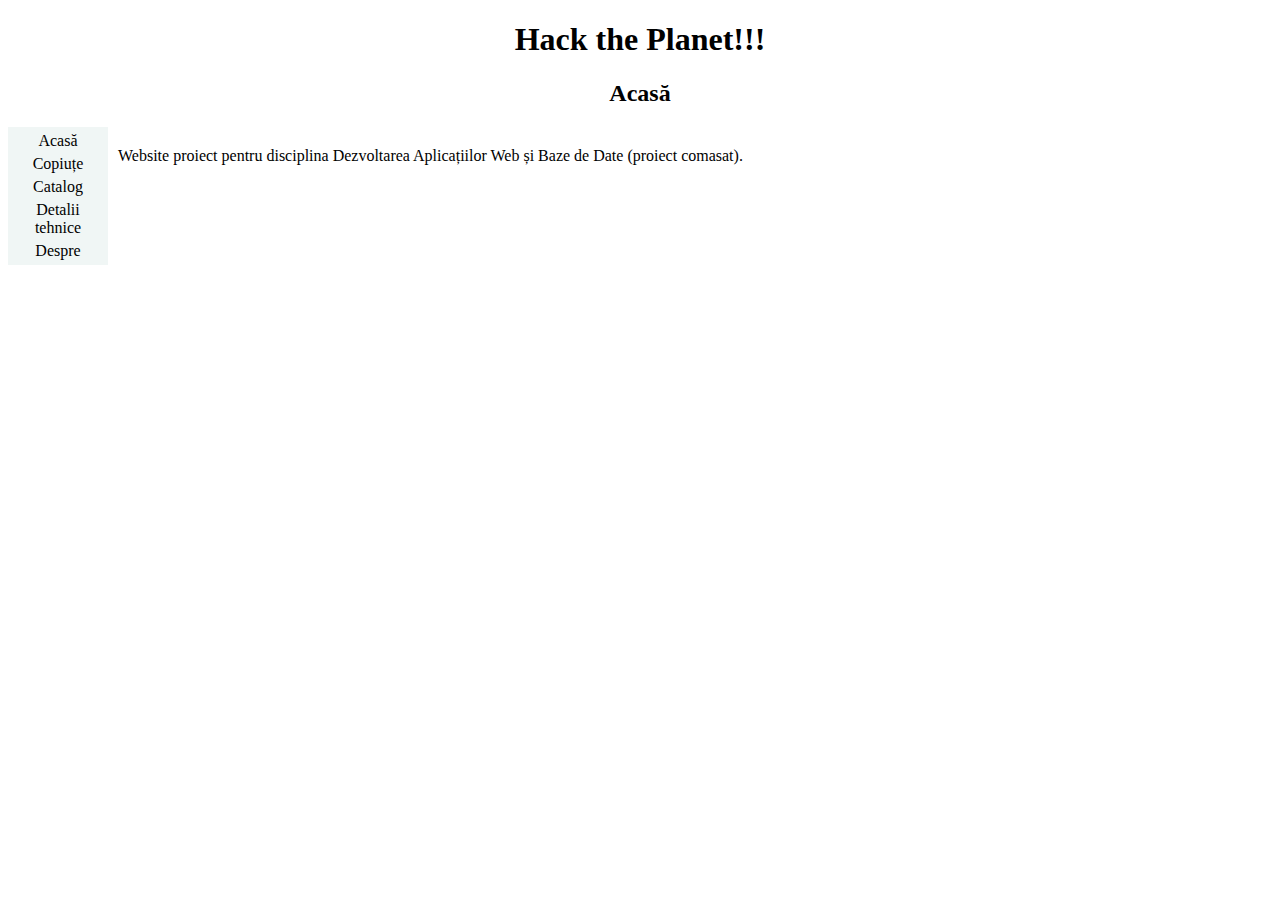
<file: index.html>
<!DOCTYPE html>
<head>
  <title> Copiuță Tehnologii Web </title>
  <link rel="stylesheet" type="text/css" href="resurse/css/index.css">
</head>
<body>
  <div id="titlu">
    <h1> Hack the Planet!!! </h1>
    <h2> Acasă</h2>
  </div>
  <div id="meniu">
    <a href="index.html">Acasă</a>
    <a href="copiuțe.html">Copiuțe</a>
    <a href="catalog.php">Catalog</a>
    <a href="detalii_tehnice/">Detalii tehnice</a>
    <a href="despre.html">Despre</a>
  </div>
  <div id="conținut">
    Website proiect pentru disciplina Dezvoltarea Aplicațiilor Web și Baze de Date (proiect comasat).
  </div>
</body>
</file>
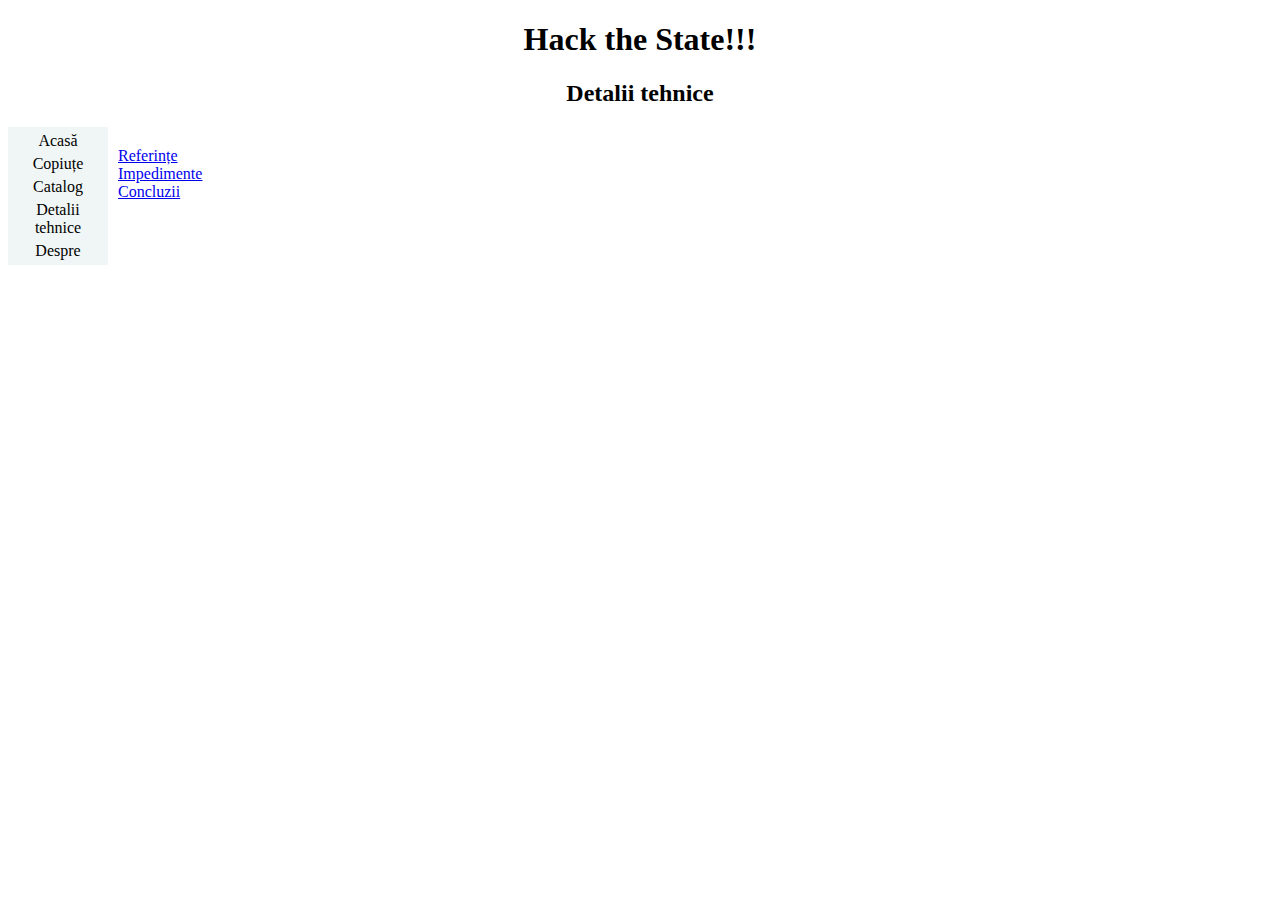
<file: detalii_tehnice/index.html>
<!DOCTYPE html>
<head>
  <title> Copiuță Tehnologii Web </title>
  <link rel="stylesheet" type="text/css" href="../resurse/css/index.css">
</head>
<body>
  <div id="titlu">
    <h1> Hack the State!!! </h1>
    <h2> Detalii tehnice</h2>
  </div>
  <div id="meniu">
    <a href="../index.html">Acasă</a>
    <a href="../copiuțe.html">Copiuțe</a>
    <a href="../catalog.php">Catalog</a>
    <a href="../detalii_tehnice/">Detalii tehnice</a>
    <a href="../despre.html">Despre</a>
  </div>
  <div id="conținut">
    <a href="referințe.html"> Referințe </a>
    <a href="impedimente.html"> Impedimente </a>
    <a href="concluzii.html"> Concluzii </a>
  </div>
</body>
</file>
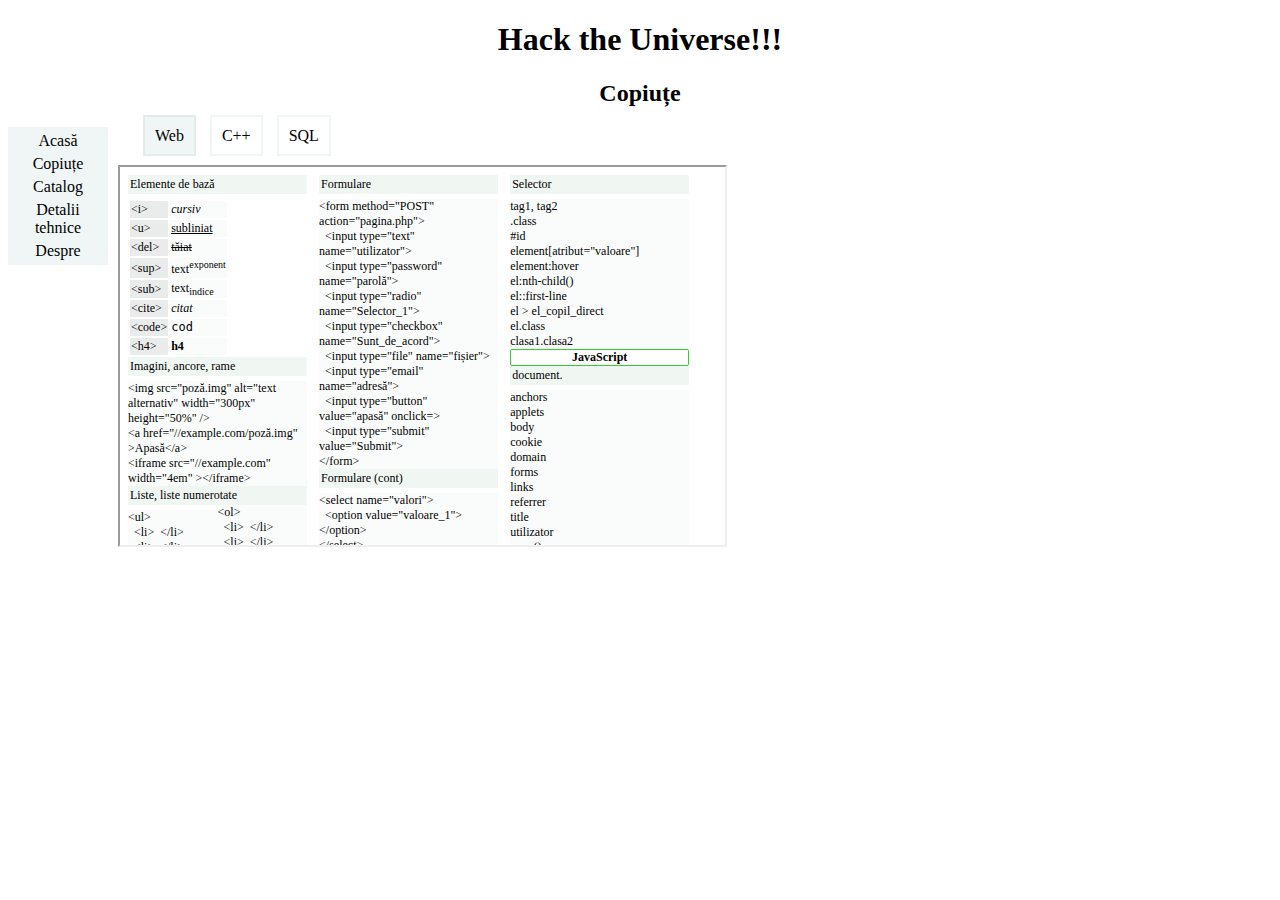
<file: copiuțe.html>
<!DOCTYPE html>
<head>
  <title> Copiuță Tehnologii Web </title>
  <link rel="stylesheet" type="text/css" href="resurse/css/index.css">
  <link rel="stylesheet" type="text/css" href="resurse/css/copiuțe.css">
  <script src="resurse/js/copiuțe.js"></script>
</head>
<body>
  <div id="titlu" class="exclude_print">
    <h1> Hack the Universe!!! </h1>
    <h2> Copiuțe</h2>
  </div>
  <div id="meniu"  class="exclude_print">
    <a href="index.html">Acasă</a>
    <a href="copiuțe.html">Copiuțe</a>
    <a href="catalog.php">Catalog</a>
    <a href="detalii_tehnice/">Detalii tehnice</a>
    <a href="despre.html">Despre</a>
  </div>
  <div id="submeniu"  class="exclude_print">
    <p onclick="schimb_conținutul('ProgramareWeb',this)">Web</p>
    <p onclick="schimb_conținutul('ProgramareCpp',this)">C++</p>
    <p onclick="schimb_conținutul('BazeDeDate',this)">SQL</p>
  </div>
  <div id="conținut">
    <iframe id="ramă" src="copiuțe/ProgramareWeb.html"></iframe>
  </div>
</body>
</file>
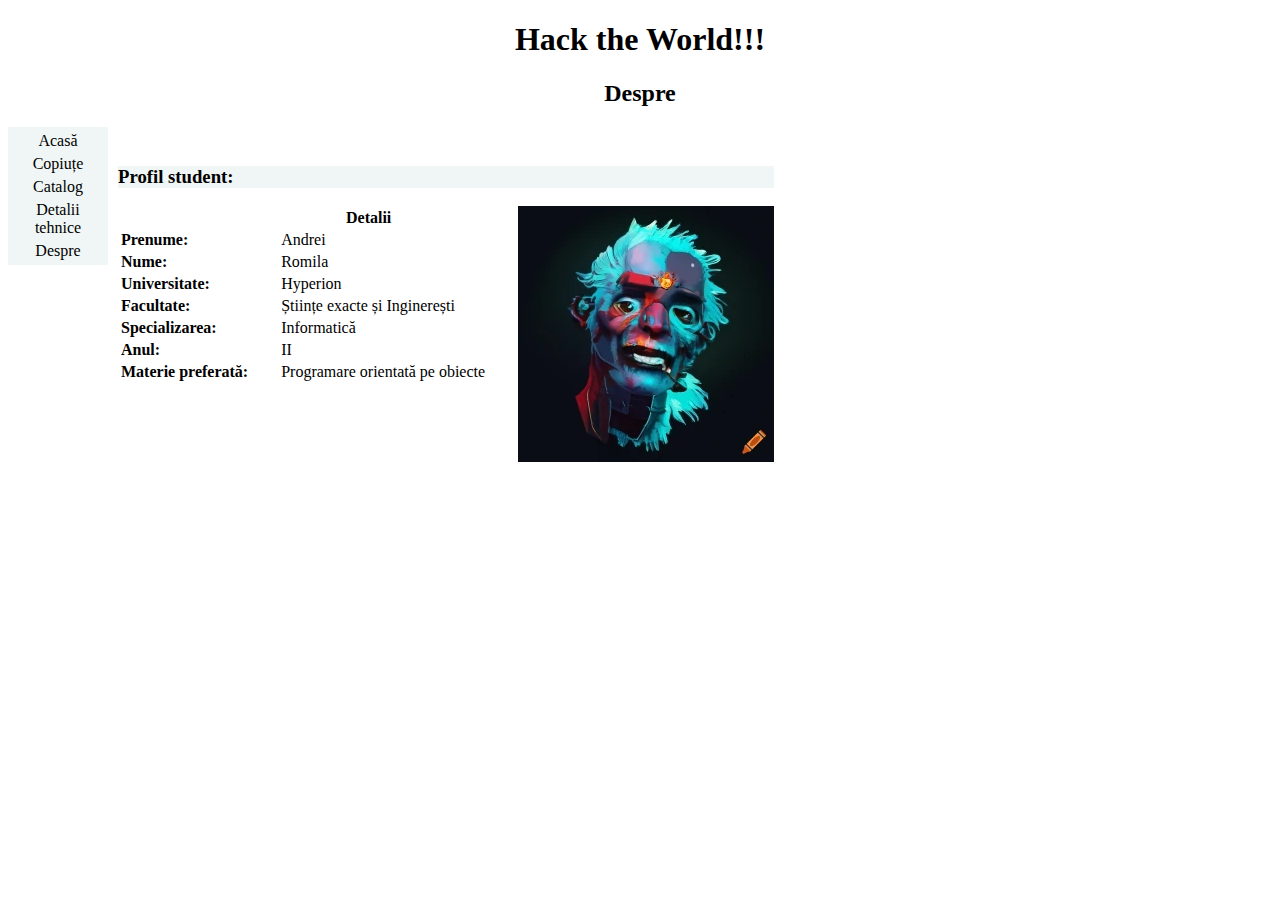
<file: despre.html>
<!DOCTYPE html>
<head>
  <title> Copiuță Tehnologii Web </title>
  <link rel="stylesheet" type="text/css" href="resurse/css/index.css">
  <style>
    td + td {
      padding-left: 30px;
    }
  </style>
</head>
<body>
  <div id="titlu">
    <h1> Hack the World!!! </h1>
    <h2> Despre</h2>
  </div>
  <div id="meniu">
    <a href="index.html">Acasă</a>
    <a href="copiuțe.html">Copiuțe</a>
    <a href="catalog.php">Catalog</a>
    <a href="detalii_tehnice/">Detalii tehnice</a>
    <a href="despre.html">Despre</a>
  </div>
  <div id="conținut">
    <h3> Profil student: </h3>
    <img src="resurse/imagini/portret.webp" style="float: right; margin-left: 30px">
    <table>
      <tr>
        <th></th>
        <th>Detalii</th>
      </tr>
      <tr>
        <td><b>Prenume:</b></td>
        <td>Andrei</td>
      </tr>
      <tr>
        <td><b>Nume:</b></td>
        <td>Romila</td>
      </tr>
      <tr>
        <td><b>Universitate:</b></td>
        <td>Hyperion</td>
      </tr>
      <tr>
        <td><b>Facultate:</b></td>
        <td>Științe exacte și Inginerești</td>
      </tr>
      <tr>
        <td><b>Specializarea:</b></td>
        <td>Informatică</td>
      </tr>
      <tr>
        <td><b>Anul:</b></td>
        <td>II</td>
      </tr>
      <tr>
        <td><b>Materie preferată:</b></td>
        <td>Programare orientată pe obiecte</td>
      </tr>
      </table>
    
  </div>
</body>
</file>
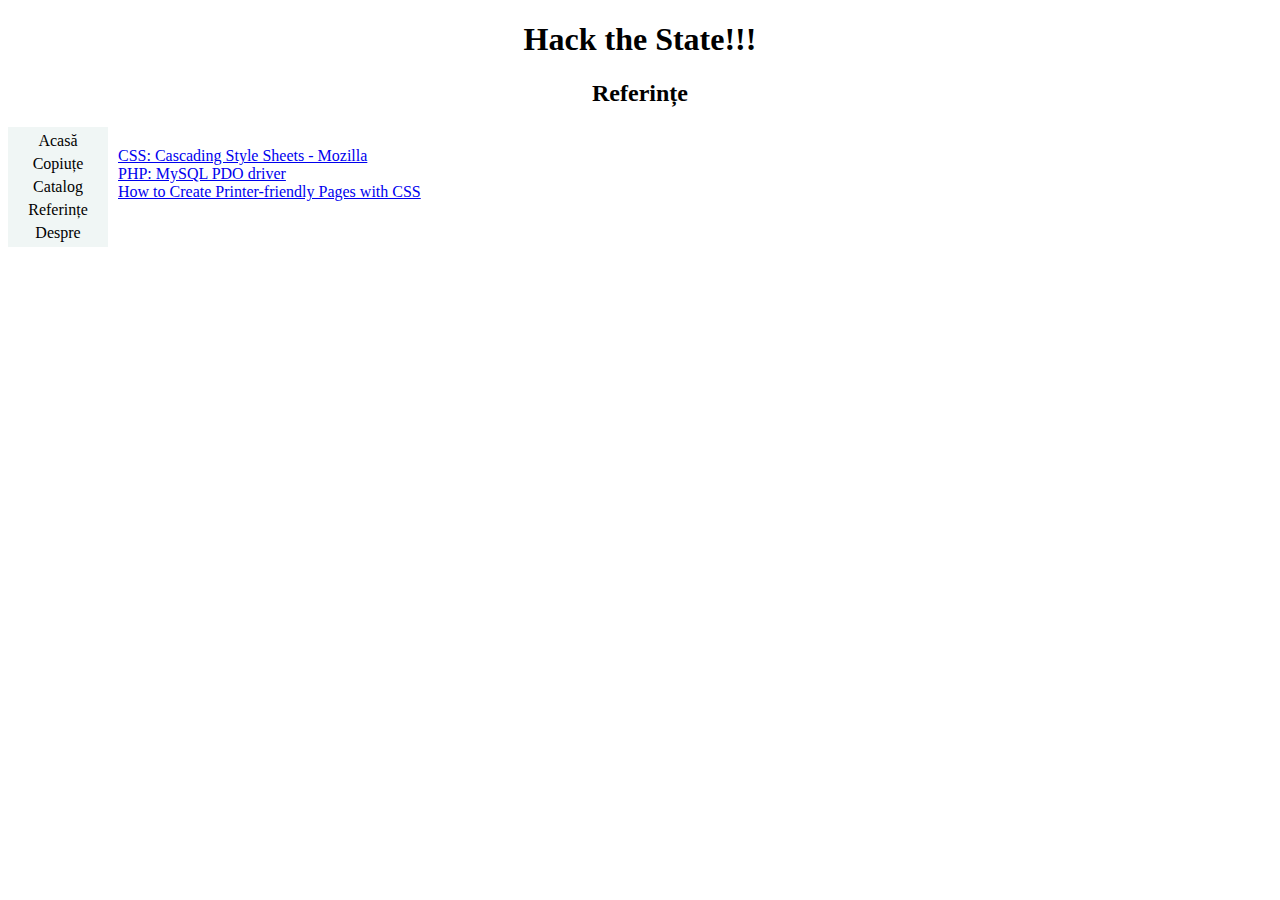
<file: referințe.html>
<!DOCTYPE html>
<head>
  <title> Copiuță Tehnologii Web </title>
  <link rel="stylesheet" type="text/css" href="resurse/css/index.css">
</head>
<body>
  <div id="titlu">
    <h1> Hack the State!!! </h1>
    <h2> Referințe</h2>
  </div>
  <div id="meniu">
    <a href="index.html">Acasă</a>
    <a href="copiuțe.html">Copiuțe</a>
    <a href="catalog.php">Catalog</a>
    <a href="referințe.html">Referințe</a>
    <a href="despre.html">Despre</a>
  </div>
  <div id="conținut">
    <a href="https://developer.mozilla.org/en-US/docs/Web/CSS"> CSS: Cascading Style Sheets - Mozilla</a>
    <a href="https://www.php.net/manual/en/book.pdo.php"> PHP: MySQL PDO driver</a>
    <a href="https://www.sitepoint.com/css-printer-friendly-pages/"> How to Create Printer-friendly Pages with CSS </a>
  </div>
</body>
</file>
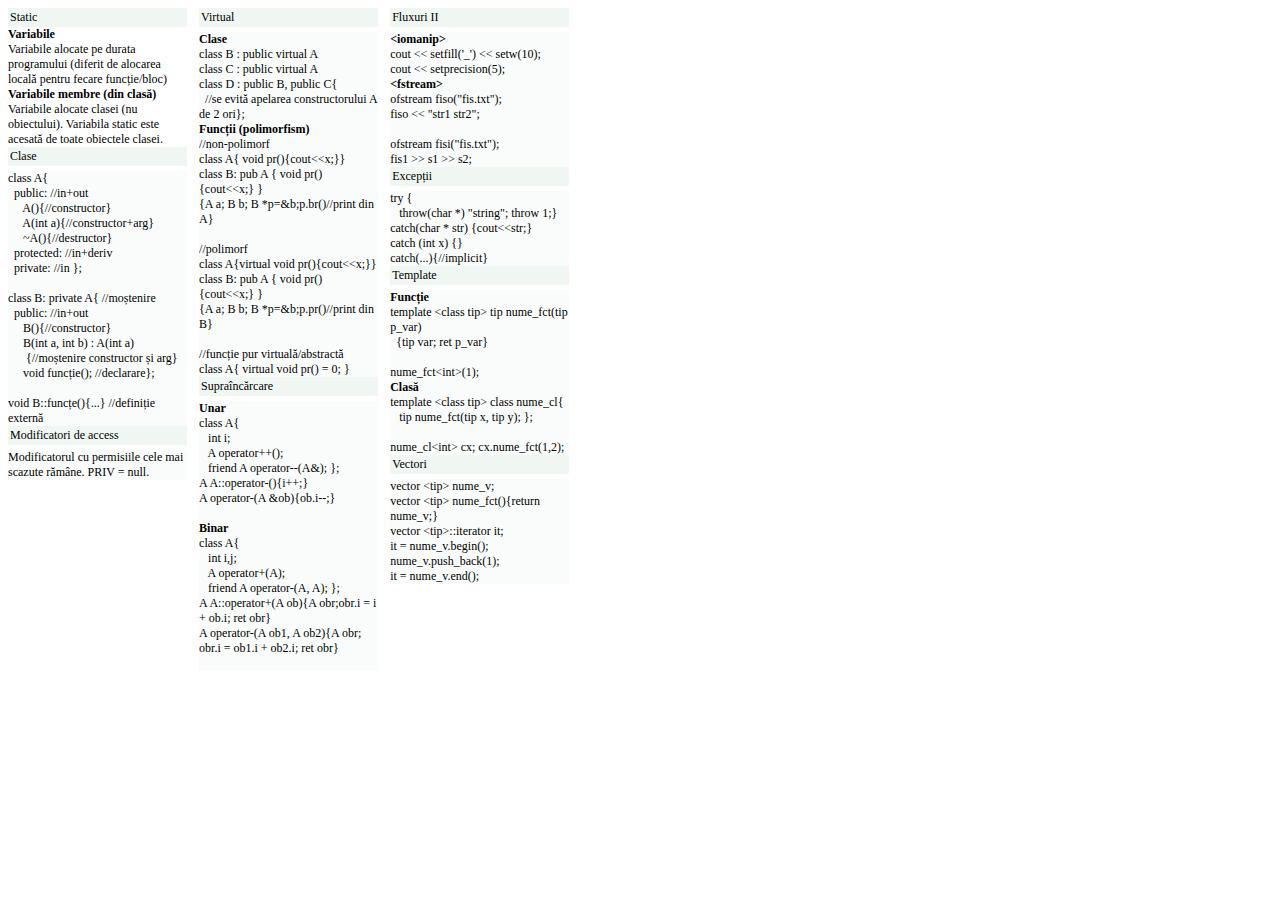
<file: copiuțe/ProgramareCpp.html>
<!DOCTYPE html>
<head>
  <title> Copiuță Tehnologii Web </title>
  <link rel="stylesheet" type="text/css" href="../resurse/css/ProgramareWeb.css">
</head>
<body>
  <div id="wrapper">

    <div class="cutie">
      <p> 
          Static
      </p>
      <b>Variabile</b><br>
      Variabile alocate pe durata programului (diferit de alocarea locală pentru fecare funcție/bloc)<br>
      <b>Variabile membre (din clasă)</b><br>
      Variabile alocate clasei (nu obiectului). Variabila static este acesată de toate obiectele clasei.<br>
      
      <p>
        
      </p>
    </div>

    <div class="cutie">
      <p>
        Clase
      </p>
      <p>
        class A{<br>
        &ensp;public: //in+out<br>
        &emsp;    A(){//constructor}<br>
        &emsp;    A(int a){//constructor+arg}<br>
        &emsp;    ~A(){//destructor}<br>
        &ensp;protected: //in+deriv<br>
        &ensp;private: //in };<br>
        <br>
        class B: private A{ //moștenire <br>
          &ensp;public: //in+out<br>
          &emsp;    B(){//constructor}<br>
          &emsp;    B(int a, int b) : A(int a)<br>
          &emsp;&ensp;{//moștenire constructor și arg}<br>
          &emsp;    void funcție(); //declarare};<br><br>
        void B::funcțe(){...} //definiție externă
      </p>
    </div>
    <div class="cutie">
      <p> 
          Modificatori de access
      </p>
      <p>
        Modificatorul cu permisiile cele mai scazute rămâne. PRIV = null.
      </p>
    </div>

    <div class="cutie">
      <p>
        Virtual
        </p>
      <p>
        <b>Clase</b><br>
          class B : public virtual A<br>
          class C : public virtual A<br>
          class D : public B, public C{<br>
          &ensp;//se evită apelarea constructorului A de 2 ori};<br>
        </p>
          <p>  
          <b>Funcții (polimorfism)</b><br>
          //non-polimorf<br>
          class A{ void pr(){cout&lt;&lt;x;}}<br>
          class B: pub A { void pr() {cout&lt;&lt;x;} }<br>
          {A a; B b; B *p=&amp;b;p.br()//print din A}<br><br>
          //polimorf<br>
          class A{virtual void pr(){cout&lt;&lt;x;}}<br>
          class B: pub A { void pr() {cout&lt;&lt;x;} }<br>
          {A a; B b; B *p=&amp;b;p.pr()//print din B}<br><br>
          //funcție pur virtuală/abstractă<br>
          class A{ virtual void pr() = 0; }
      </p>
    </div>

    <div class="cutie">
      <p> 
          Supraîncărcare
      </p>
      <p>
        <b>Unar</b><br>
        class A{<br>
        &ensp;  int i;<br>
        &ensp;  A operator++();<br>
        &ensp;  friend A operator--(A&); };<br>
        A A::operator-(){i++;}<br>
        A operator-(A &ob){ob.i--;}<br><br>
        <b>Binar</b><br>
        class A{<br>
          &ensp;  int i,j;<br>
          &ensp;  A operator+(A);<br>
          &ensp;  friend A operator-(A, A); };<br>
          A A::operator+(A ob){A obr;obr.i = i + ob.i; ret obr}<br>
          A operator-(A ob1, A ob2){A obr; obr.i = ob1.i + ob2.i; ret obr}<br><br>
      </p>
    </div>

    <div class="cutie">
      <p> 
          Fluxuri II
      </p>
      <p>
        <b>&lt;iomanip&gt;</b><br>
        cout &lt;&lt; setfill('_') &lt;&lt; setw(10);<br>
        cout &lt;&lt; setprecision(5);<br>
        <b>&lt;fstream&gt;</b><br>
        ofstream fiso("fis.txt");<br>
        fiso << "str1 str2";<br>
        <br>
        ofstream fisi("fis.txt");<br>
        fis1 >> s1 >> s2;<br>
      </p>
    </div>

    <div class="cutie">
      <p> 
          Excepții
      </p>
      <p>
        try {<br>
        &ensp; throw(char *) "string"; throw 1;}<br>
        catch(char * str) {cout&lt;&lt;str;}<br>
        catch (int x) {}<br>
        catch(...){//implicit}<br>
      </p>
    </div>

    <div class="cutie">
      <p> 
          Template
      </p>
      <p>
        <b>Funcție</b><br>
        template &lt;class tip&gt; tip nume_fct(tip p_var)<br>
        &ensp;{tip var; ret p_var}<br><br>
        nume_fct&lt;int&gt;(1);<br>
        <b>Clasă</b><br>
        template  &lt;class tip&gt; class nume_cl{<br>
          &ensp;  tip nume_fct(tip x, tip y); }; <br><br>
        
        nume_cl&lt;int&gt; cx; cx.nume_fct(1,2);
      </p>
    </div>

    <div class="cutie">
      <p> 
          Vectori
      </p>
      <p>
        vector &lt;tip&gt; nume_v;<br>
        vector &lt;tip&gt; nume_fct(){return nume_v;} <br>
        vector &lt;tip&gt;::iterator it;<br>
        it = nume_v.begin();<br>
        nume_v.push_back(1);<br>
        it = nume_v.end();
      </p>
    </div>

  </div>

</body>
</file>
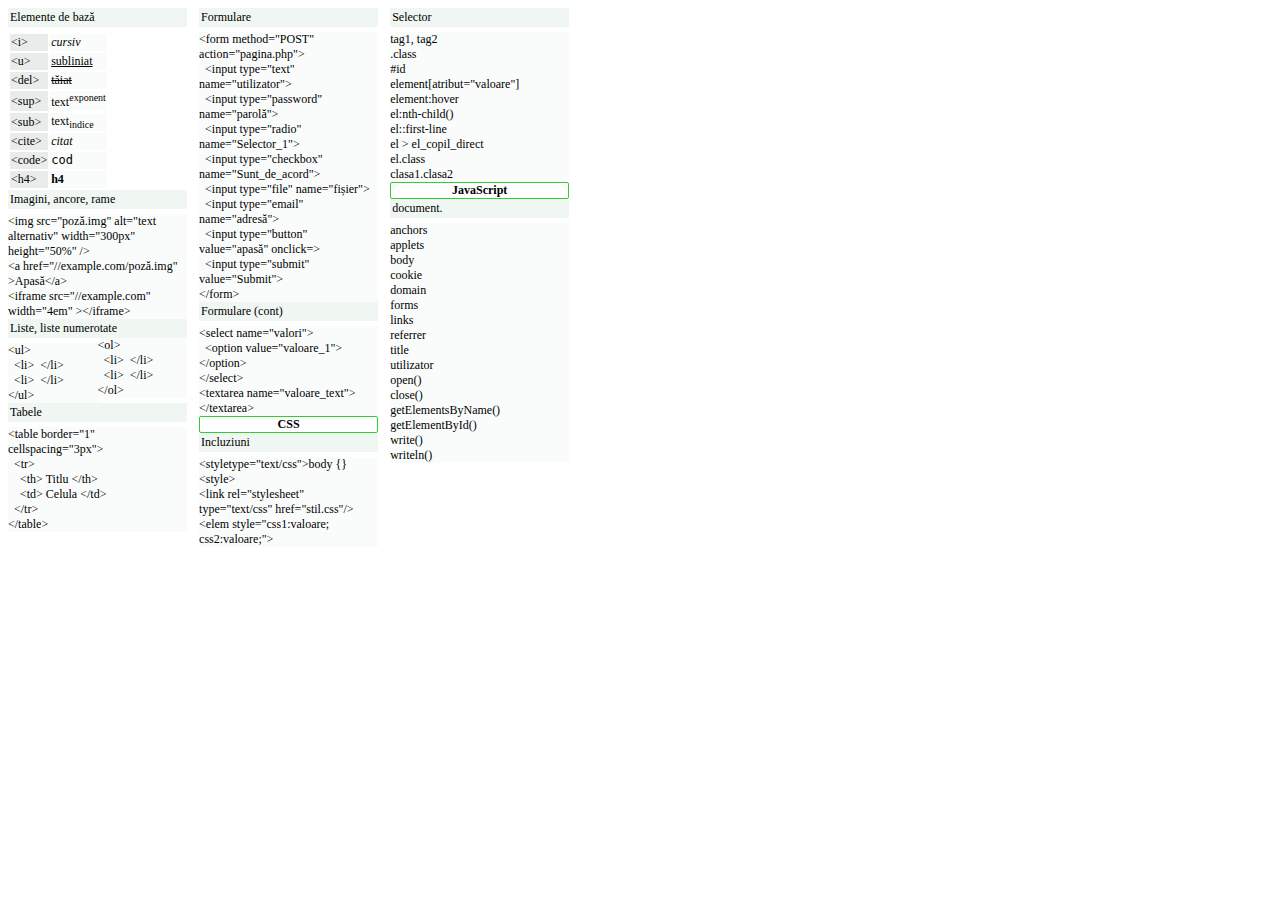
<file: copiuțe/ProgramareWeb.html>
<!DOCTYPE html>
<head>
  <title> Copiuță Tehnologii Web </title>
  <link rel="stylesheet" type="text/css" href="../resurse/css/ProgramareWeb.css">
</head>
<body>
  <div id="wrapper">
    <div class="cutie">
      <p>
        Elemente de bază
      </p>
      <p>
        <table>
          <tr>
            <td class="umbră">&lt;i&gt;</td>
            <td><i>cursiv</i></td>
          </tr>
          <tr>
            <td class="umbră">&lt;u&gt;</td><td><u>subliniat</u></td>
          </tr>
        <tr>
          <td class="umbră">&lt;del&gt;</td><td><del>tăiat</del></td>
        </tr>
        <tr>
          <td class="umbră">&lt;sup&gt;</td><td>text<sup>exponent</sup></td>
        </tr>
        <tr>
          <td class="umbră">&lt;sub&gt;</td><td>text<sub>indice</sub></td>
        </tr>
        <tr>
          <td class="umbră">&lt;cite&gt;</td><td><cite>citat</cite></td>
        </tr>
        <tr>
          <td class="umbră">&lt;code&gt;</td><td><code>cod</code></td>
        </tr>
        <tr>
          <td class="umbră">&lt;h4&gt;</td><td><h4 style="margin: 0; padding: 0px">h4</h4></td>
        </tr>
        </table>
      </p>
    </div>
    <div class="cutie">
      <p>
        Imagini, ancore, rame
        </p>
      <p>
          &lt;img src="poză.img" alt="text alternativ" width="300px" height="50%" /&gt;
      </p>      
      <p>
        &lt;a href="//example.com/poză.img" &gt;Apasă&lt;/a&gt;
      </p>
      <p>
        &lt;iframe src="//example.com" width="4em" &gt;&lt;/iframe&gt;
      </p>
    </div>
    <div class="cutie">
      <p> 
          Liste, liste numerotate
      </p>
      <p style="display: inline-block; width:50%">
        &lt;ul&gt;<br>
        &ensp;&lt;li&gt;&ensp;&lt;/li&gt;<br>
        &ensp;&lt;li&gt;&ensp;&lt;/li&gt;<br>
        &lt;/ul&gt;
      </p>
      <p style="display: inline-block; float: right; width:50%">
        &lt;ol&gt;<br>
        &ensp;&lt;li&gt;&ensp;&lt;/li&gt;<br>
        &ensp;&lt;li&gt;&ensp;&lt;/li&gt;<br>
        &lt;/ol&gt;
      </p>
    </div>
    <div class="cutie">
      <p> 
          Tabele
      </p>
      <p>
        &lt;table border="1" cellspacing="3px"&gt;<br>
        &ensp;&lt;tr&gt;<br>
        &ensp;&ensp;&lt;th&gt; Titlu &lt;/th&gt;<br>
        &ensp;&ensp;&lt;td&gt; Celula &lt;/td&gt;<br>
        &ensp;&lt;/tr&gt;<br>
        &lt;/table&gt;  
      </p>
    </div>
    <div class="cutie">
      <p> 
          Formulare
      </p>
      <p>
        &lt;form method="POST" action="pagina.php"&gt;<br>
        &ensp;&lt;input type="text" name="utilizator"&gt;<br>
        &ensp;&lt;input type="password" name="parolă"&gt;<br>
        &ensp;&lt;input type="radio" name="Selector_1"&gt;<br>
        &ensp;&lt;input type="checkbox" name="Sunt_de_acord"&gt;<br>
        &ensp;&lt;input type="file" name="fișier"&gt;<br>
        &ensp;&lt;input type="email" name="adresă"&gt;<br>
        &ensp;&lt;input type="button" value="apasă" onclick=&gt;<br>
        &ensp;&lt;input type="submit" value="Submit"&gt;<br>
        &lt;/form&gt;<br>
      </p>

    </div>
    <div class="cutie">
      <p> 
          Formulare (cont)
      </p>
      <p>
        &lt;select name="valori"&gt;<br>
        &ensp;&lt;option value="valoare_1"&gt;&lt;/option&gt;<br>
        &lt;/select&gt;<br>
        &lt;textarea name="valoare_text"&gt;&lt;/textarea&gt;
      </p>
    </div>
    <div class="divizor">
    CSS
    </div>
    <div class="cutie">
      <p> 
        Incluziuni
      </p>
      <p>
        &lt;styletype="text/css"&gt;body {}&lt;style&gt;<br>
        &lt;link rel="stylesheet" type="text/css" href="stil.css"/&gt;
        &lt;elem style="css1:valoare; css2:valoare;"&gt;
      </p>
    </div>
    <div class="cutie">
      <p> 
          Selector
      </p>
      <p>
        tag1, tag2<br>
        .class<br>
        #id<br>
        element[atribut="valoare"]<br>
        element:hover<br>
        el:nth-child()<br>
        el::first-line<br>
        el > el_copil_direct<br>
        el.class<br>
        clasa1.clasa2<br>
      </p>
    </div>
    <div class="divizor">
      JavaScript
      </div>
      <div class="cutie">
        <p> 
          document.
        </p>
        <p>
          anchors<br>
          applets<br>
          body<br>
          cookie<br>
          domain<br>
          forms<br>
          links<br>
          referrer<br>
          title<br>
          utilizator<br>
        </p>
        <p>  
          open()<br>
          close()<br>
          getElementsByName()<br>
          getElementById()<br>
          write()<br>
          writeln()<br>
        </p>
  </div>
</body>
</file>
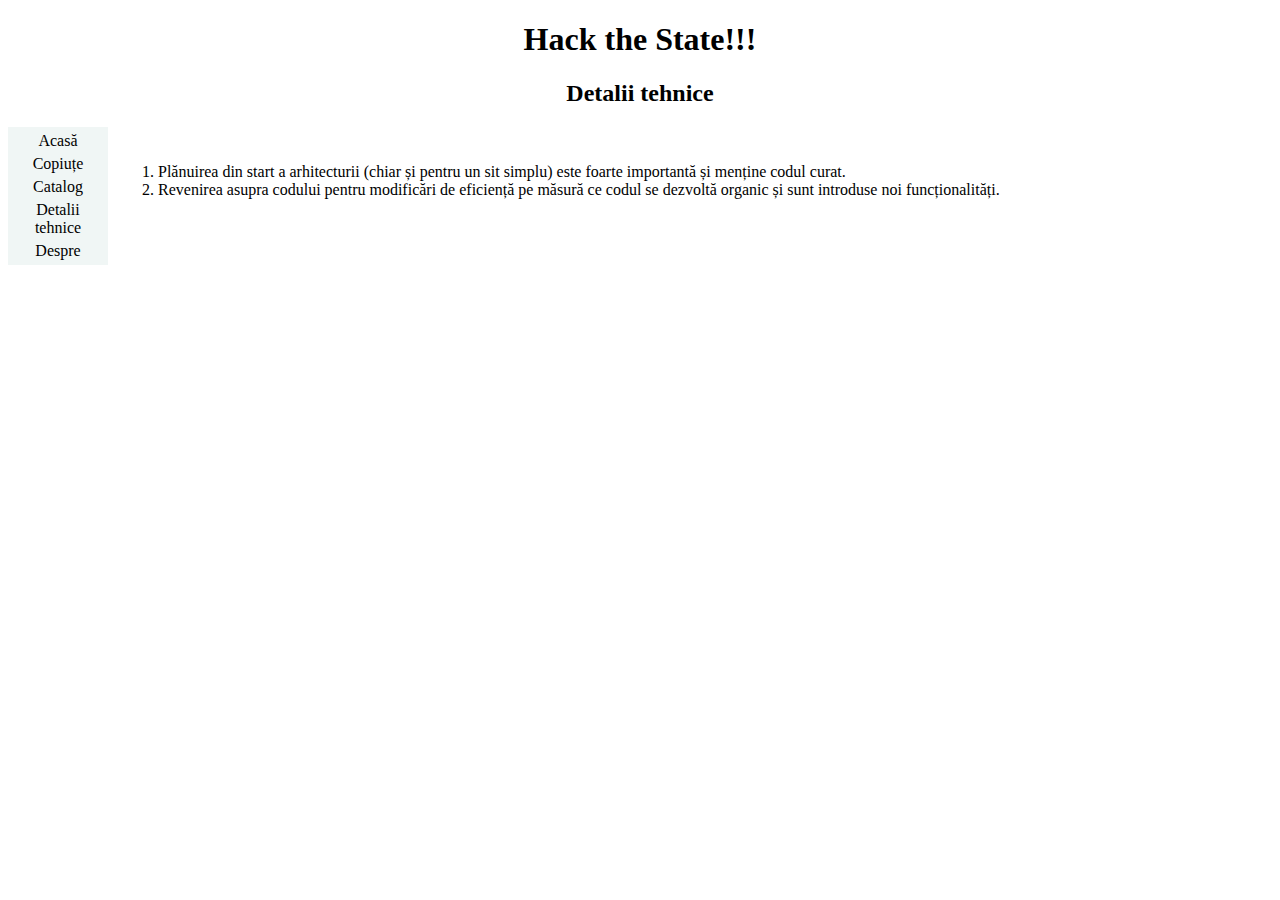
<file: detalii_tehnice/concluzii.html>
<!DOCTYPE html>
<head>
  <title> Copiuță Tehnologii Web </title>
  <link rel="stylesheet" type="text/css" href="../resurse/css/index.css">
</head>
<body>
  <div id="titlu">
    <h1> Hack the State!!! </h1>
    <h2> Detalii tehnice</h2>
  </div>
  <div id="meniu">
    <a href="../index.html">Acasă</a>
    <a href="../copiuțe.html">Copiuțe</a>
    <a href="../catalog.php">Catalog</a>
    <a href="../detalii_tehnice/">Detalii tehnice</a>
    <a href="../despre.html">Despre</a>
  </div>
  <div id="conținut">
    <ol>
      <li>
        Plănuirea din start a arhitecturii (chiar și pentru un sit simplu) este foarte importantă și menține codul curat.
      </li>
      <li>
        Revenirea asupra codului pentru modificări de eficiență pe măsură ce codul se dezvoltă organic și sunt introduse noi funcționalități.
      </li>
    </ol>
  </div>
</body>
</file>
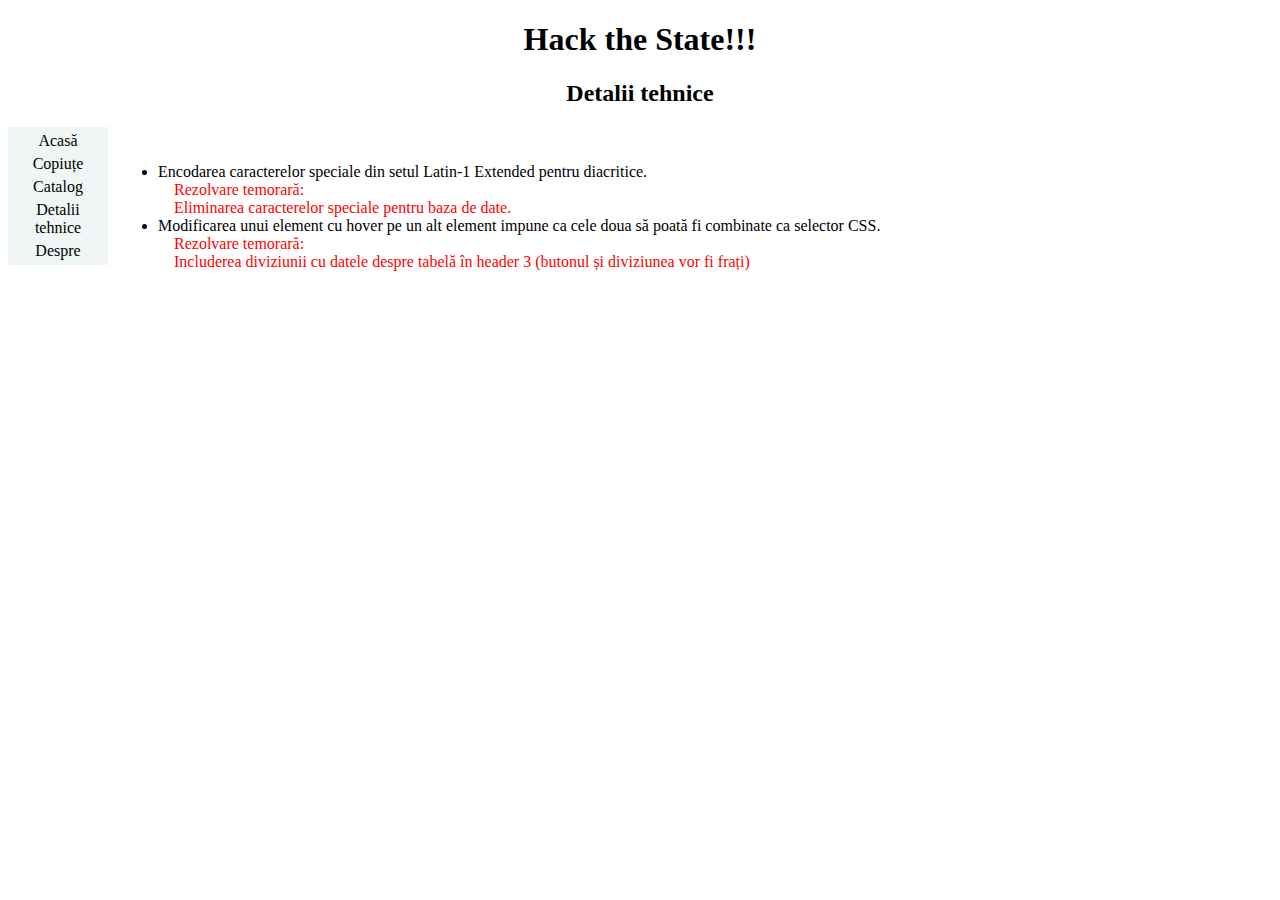
<file: detalii_tehnice/impedimente.html>
<!DOCTYPE html>
<head>
  <title> Copiuță Tehnologii Web </title>
  <link rel="stylesheet" type="text/css" href="../resurse/css/index.css">
</head>
<body>
  <div id="titlu">
    <h1> Hack the State!!! </h1>
    <h2> Detalii tehnice</h2>
  </div>
  <div id="meniu">
    <a href="../index.html">Acasă</a>
    <a href="../copiuțe.html">Copiuțe</a>
    <a href="../catalog.php">Catalog</a>
    <a href="../detalii_tehnice/">Detalii tehnice</a>
    <a href="../despre.html">Despre</a>
  </div>
  <div id="conținut" style="max-width: 80%;">
    <ul>
      <li>
        Encodarea caracterelor speciale din setul Latin-1 Extended pentru diacritice. <br>
        &emsp;<span style="color: red">Rezolvare temorară:<br>
        &emsp;Eliminarea caracterelor speciale pentru baza de date.</span>
      </li>
      <li>
        Modificarea unui element cu hover pe un alt element impune ca cele doua să poată fi combinate ca selector CSS. <br>
        &emsp;<span style="color: red">Rezolvare temorară:<br>
          &emsp;Includerea diviziunii cu datele despre tabelă în header 3 (butonul și diviziunea vor fi frați)</span>
      </li>
    </ul>
  </div>
</body>
</file>
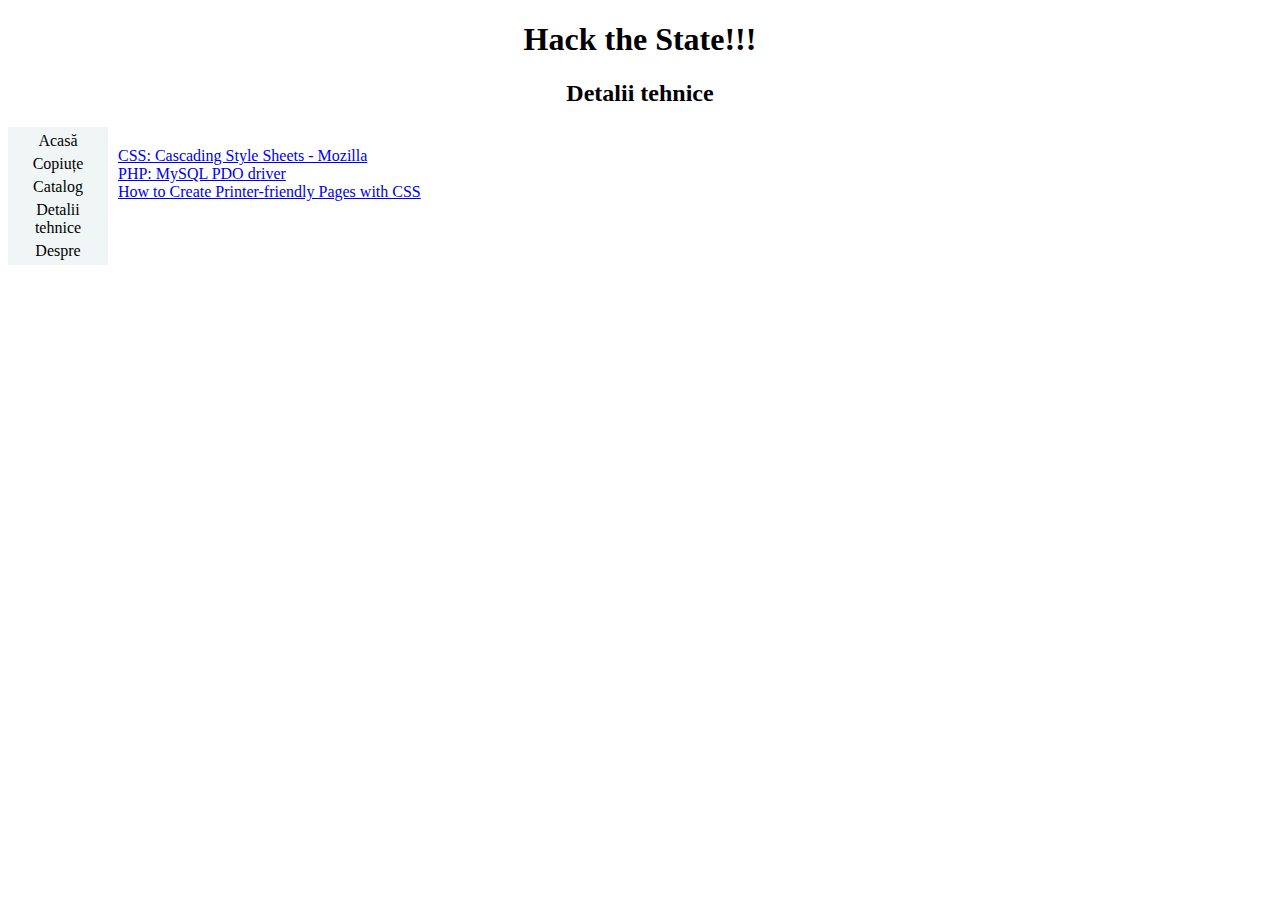
<file: detalii_tehnice/referințe.html>
<!DOCTYPE html>
<head>
  <title> Copiuță Tehnologii Web </title>
  <link rel="stylesheet" type="text/css" href="../resurse/css/index.css">
</head>
<body>
  <div id="titlu">
    <h1> Hack the State!!! </h1>
    <h2> Detalii tehnice</h2>
  </div>
  <div id="meniu">
    <a href="../index.html">Acasă</a>
    <a href="../copiuțe.html">Copiuțe</a>
    <a href="../catalog.php">Catalog</a>
    <a href="../detalii_tehnice/">Detalii tehnice</a>
    <a href="../despre.html">Despre</a>
  </div>
  <div id="conținut">
    <a href="https://developer.mozilla.org/en-US/docs/Web/CSS"> CSS: Cascading Style Sheets - Mozilla</a>
    <a href="https://www.php.net/manual/en/book.pdo.php"> PHP: MySQL PDO driver</a>
    <a href="https://www.sitepoint.com/css-printer-friendly-pages/"> How to Create Printer-friendly Pages with CSS </a>
  </div>
</body>
</file>
<file: resurse/css/index.css>
@media print{
  @page {
    size: a5;
  }

  iframe {
    border: none;
    height: 210mm !important;
  }

  .exclude_print {
    display: none !important;
  }
}

#titlu {
  text-align: center;
}
#meniu {
  background-color: #10706010;
  float: left;
  display: block;
  width: 100px;
} 

#meniu>a{
  text-align: center;
  text-decoration: none;
  display: block;
  color: black;
  margin: 5px;
}

#meniu>a:hover {
  background-color: #10706010;
}

#conținut{
  top: 20px;
  left: 10px;
  display: inline-block;
  position: relative;
}

#conținut a{
  display: block;	
}

iframe {
  height: 100mm;
  width: 160mm;
}

h3, h4 {
  background-color: #10706010;
}
</file>
<file: resurse/css/copiuțe.css>
#submeniu>p {
  display: inline;
  border: 2px solid;
  border-color: #10706010;
  margin: 5px;
  position: relative;
  left: 30px;
  padding: 10px;
}

#submeniu>p:nth-child(1) {
  background-color: #10706010;
}

#submeniu>p:hover {
  background-color: #10706010;
  cursor: pointer;
}
</file>
<file: resurse/css/ProgramareWeb.css>
@media print {
  .cutie>p, table>* {
    background-color: #ffffffff !important;
  }

  .cutie>p:first-child {
    background-color: #10703010 !important;
  }

}

@page {
  size: A5;
}

.umbră {
  background-color: #00000010;
}

#wrapper {
  column-count: 3;
  font-family: 'Times New Roman', Times, serif;
  font-size: 12px;
  height: 210mm;
  width: 148.5mm;
  
}

#wrapper > div{
  size: 33%;
  break-inside: avoid;
  overflow: hidden; /*neclar de ce trebuie overflow*/
}

.cutie>p,table>* {
  background-color: #10703005;
  margin-top: 0px;
  margin-bottom: 0px;
}

.cutie>p:nth-child(2) {
  margin-top: 5px;
}

.cutie>p:first-child {
  background-color: #10703010;
  padding: 2px;
  padding-bottom: 2px;
}

.divizor {
  text-align: center;
  font-weight: bold;
  border-radius: 2px; 
  border: 1px; 
  border-bottom: 1px;
  border-style: solid;
  border-color:limegreen;
}

td {
  margin-top: 0px;
  margin-bottom: 0px;
}

#modificatori tr:first-child,#modificatori tr td:first-child {
  background-color: #009f9f20;
}
</file>
